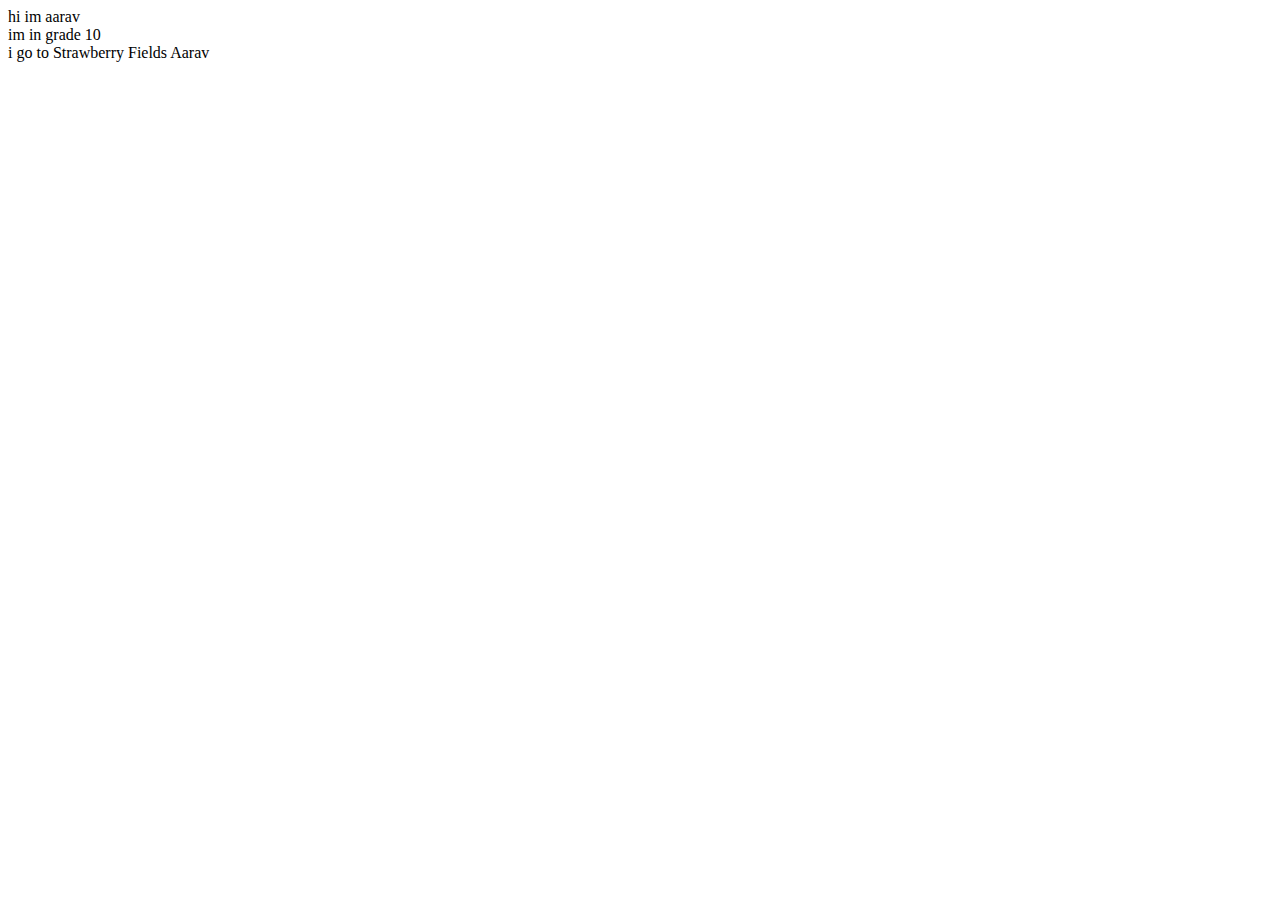
<file: index.html>
<!DOCTYPE html>
<html>
<head><!--this is head section of html file-->
    <title>
     123
    </title>
</head>
<body><!-- this is the body of html-->
  hi im aarav<br>
  im in grade 10<br>
  i go to Strawberry Fields
  Aarav 
</body>
</html>
</file>
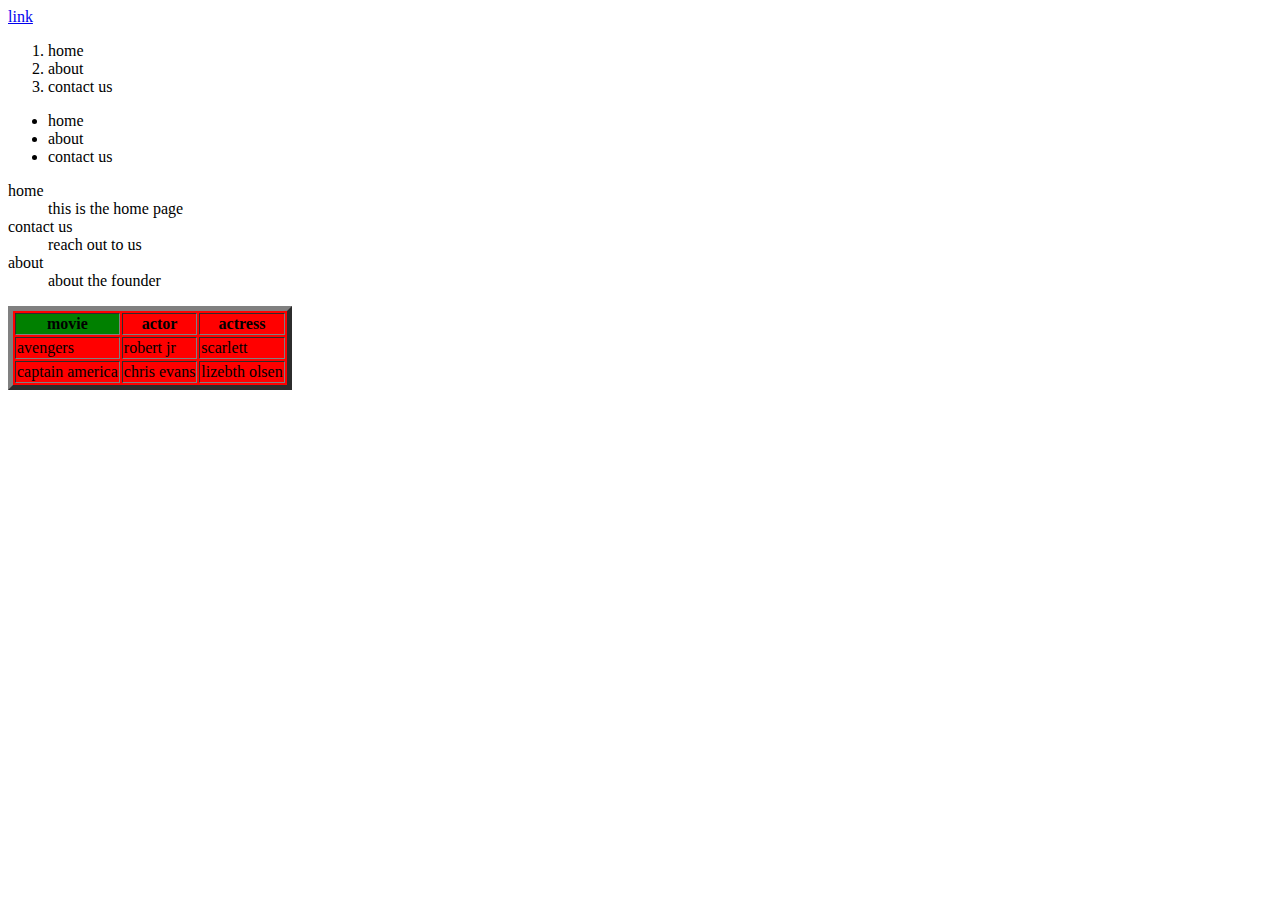
<file: abc.html>
<!DOCTYPE>
<html>
<head>
    <title>
        hyperlinks
    </title>
</head>
<body>
    <a href ="https://www.google.com/">link</a>

    <ol>
        <li>home</li>
        <li>about</li>
        <li>contact us</li>
    </ol>
    <ul>
        <li>home</li>
        <li>about</li>
        <li>contact us</li>
    </ul>

    <dl>
        <dt>home</dt><dd>this is the home page</dd>
        <dt>contact us</dt><dd>reach out to us</dd>
        <dt>about</dt><dd>about the founder</dd>
    </dl>

    <table bgcolor="red", border="5">
        <tr>
            <th bgcolor="green">movie</th>
            <th>actor</th>
            <th>actress</th>
        </tr>
        <tr>
            <td>avengers</td>
            <td>robert jr</td>
            <td>scarlett</td>
        </tr>
        <tr>
            <td>captain america</td>
            <td>chris evans</td>
            <td>lizebth olsen</td>
        </tr>
    </table>
</body>
</html>
</file>
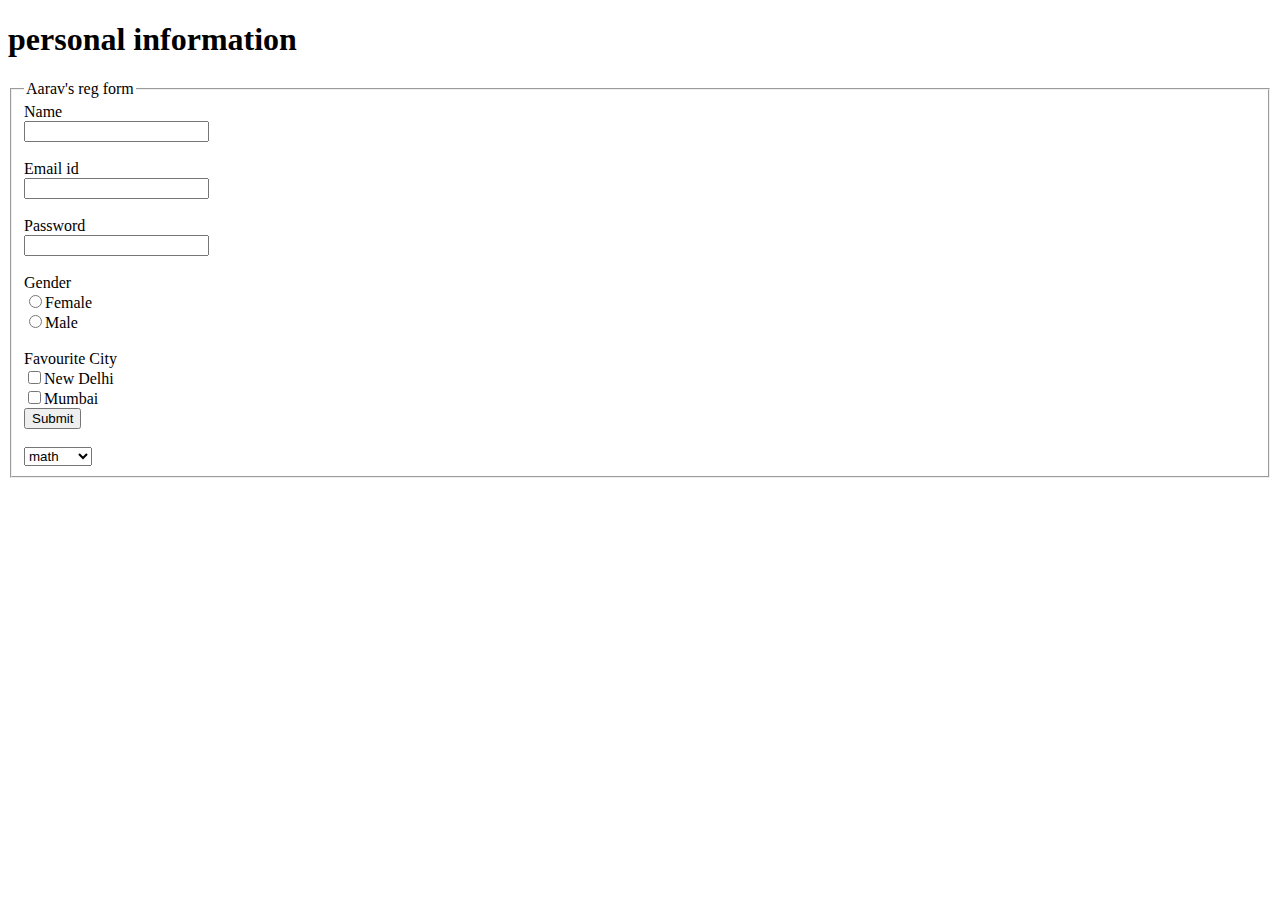
<file: act.html>
<!DOCTYPE html>
<html>
    <head>
        <title>Form</title>
    </head>
    <body>
        <h1>personal information</h1>
        <form>
            <fieldset>
                <legend>Aarav's reg form</legend>
            <label >Name</label><br>
            <input type="text" id="Name"><br><br>
            <label>Email id</label><br>
            <input type="email" id="email"><br><br>
            <label>Password</label><br>
            <input type="password" id="password"><br><br>
            <label>Gender</label><br>
            <input type="radio" id="female" name="Gender" value="Female">Female<br>
            <input type="radio" id="male" name="Gender" value="male">Male<br><br>
            <label>Favourite  City</label><br>
            <input type="checkbox" id="New delhi" nmae="City" value="new delhi">New Delhi<br>
            <input type="checkbox" id="Mumbai" nmae="City" value="mumbai">Mumbai<br>
            <input type="submit"><br><br>

            <select name="Subjects" id="subjects">
                <option value="Math">math</option>
                <option value="IT">IT</option>
                <option value="Science">science</option>
            </select>
        </fieldset>

        </form>
    </body>
</html>
</file>
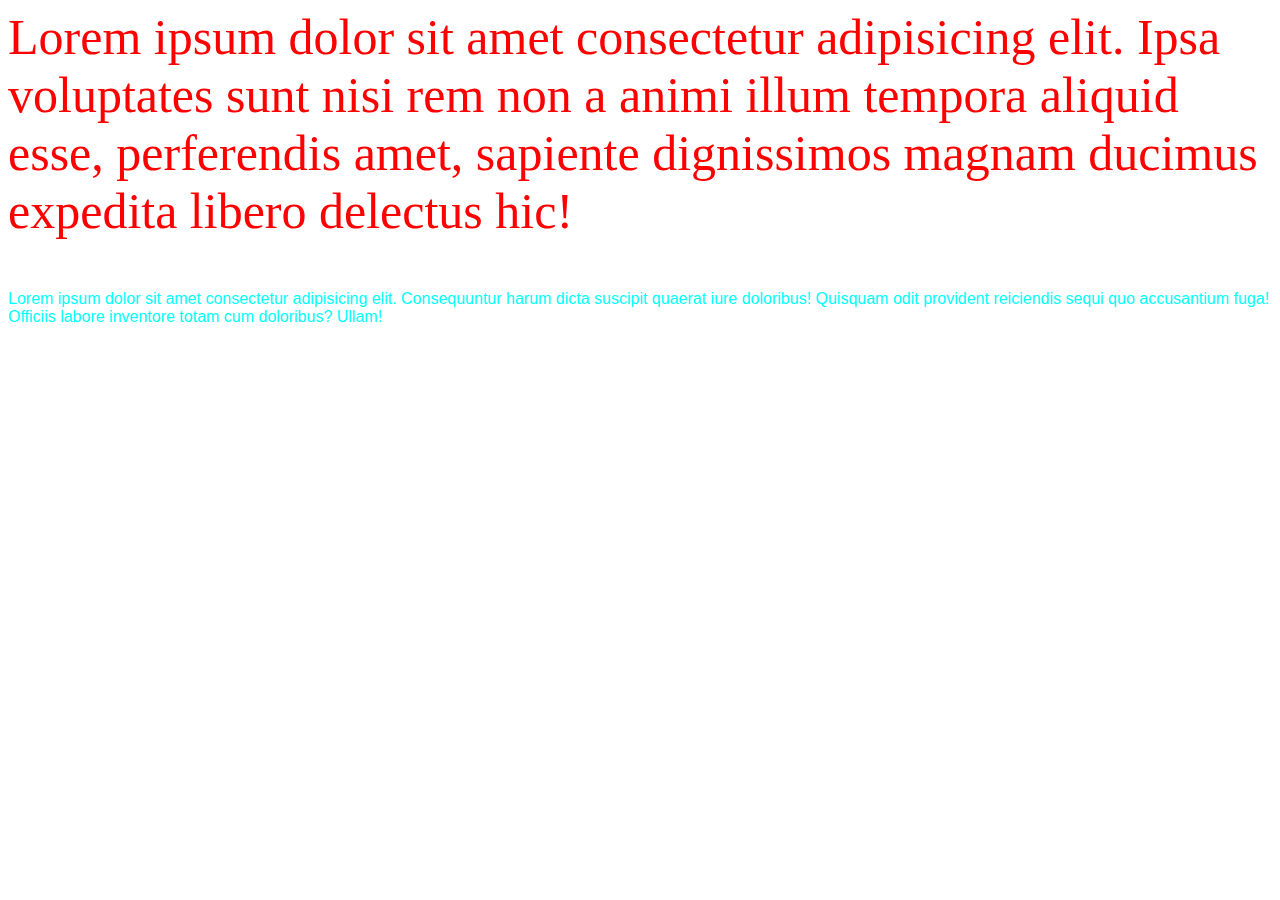
<file: css.html>
<html lang="en">
<head>
    <meta charset="UTF-8">
    <meta name="viewport" content="width=device-width, initial-scale=1.0">
    <title>typography</title>
    <style>
        .para{
color: red;
font-size:50px;

        }
        .para2{
            color:cyan ;
            font-family: 'Gill Sans', 'Gill Sans MT', Calibri, 'Trebuchet MS', sans-serif;
        }
    </style>
</head>
<body>
    <p class="para">Lorem ipsum dolor sit amet consectetur adipisicing elit. Ipsa voluptates sunt nisi rem non a animi illum tempora aliquid esse, perferendis amet, sapiente dignissimos magnam ducimus expedita libero delectus hic!</p>
    <p class="para2">Lorem ipsum dolor sit amet consectetur adipisicing elit. Consequuntur harum dicta suscipit quaerat iure doloribus! Quisquam odit provident reiciendis sequi quo accusantium fuga! Officiis labore inventore totam cum doloribus? Ullam!</p>
</body>
</html>
</file>
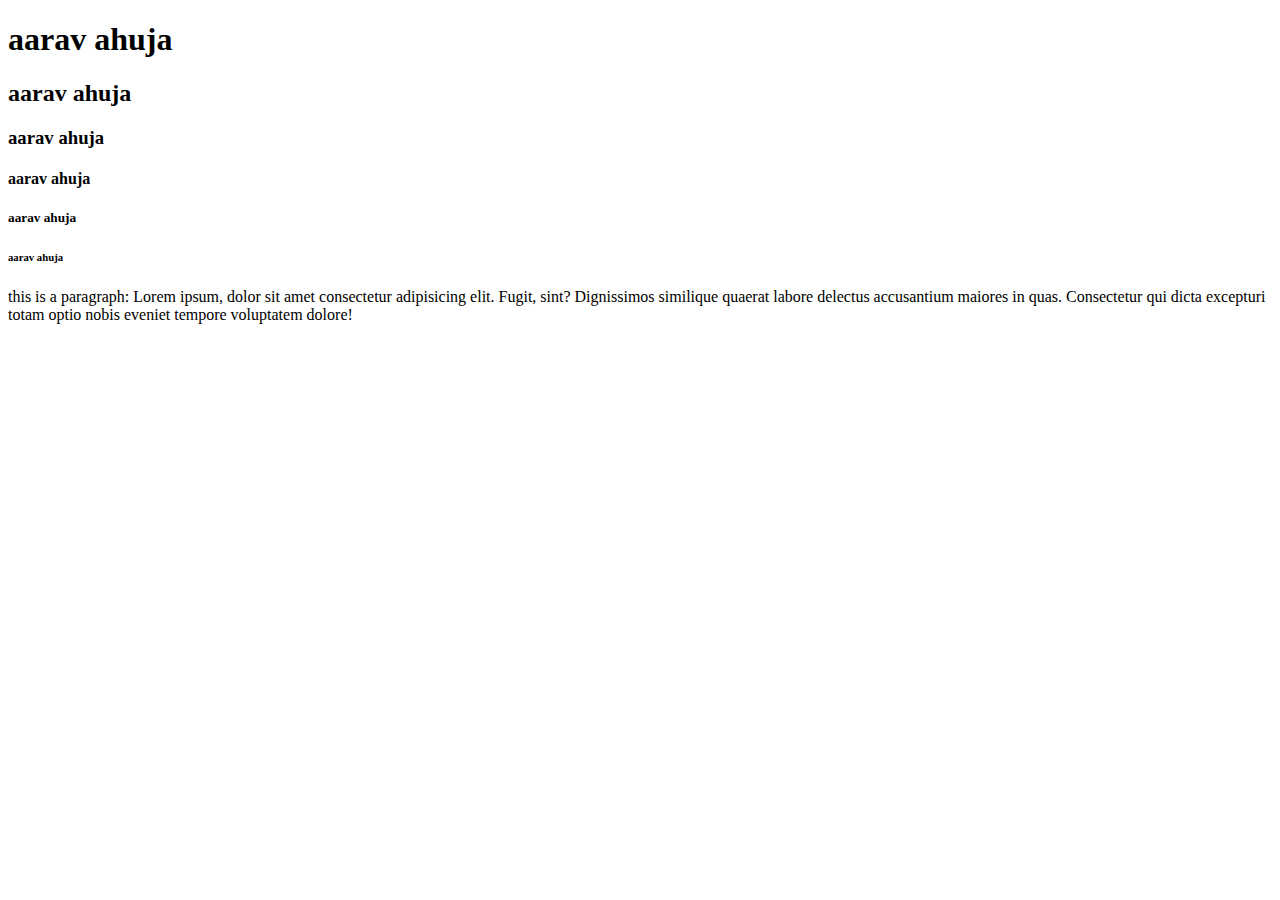
<file: headings.html>
<!DOCTYPE HTML>
<html>
<head>
    <title>
        Headings and Paragraphs
    </title>
</head>
<body>
<h1>aarav ahuja</h1>
<h2>aarav ahuja</h2>
<h3>aarav ahuja</h3>
<h4>aarav ahuja</h4>
<h5>aarav ahuja</h5>
<h6>aarav ahuja</h6>
<P>this is a paragraph: Lorem ipsum, dolor sit amet consectetur adipisicing elit. Fugit, sint? Dignissimos similique quaerat labore delectus accusantium maiores in quas. Consectetur qui dicta excepturi totam optio nobis eveniet tempore voluptatem dolore!</P>
</body>
</html>
</file>
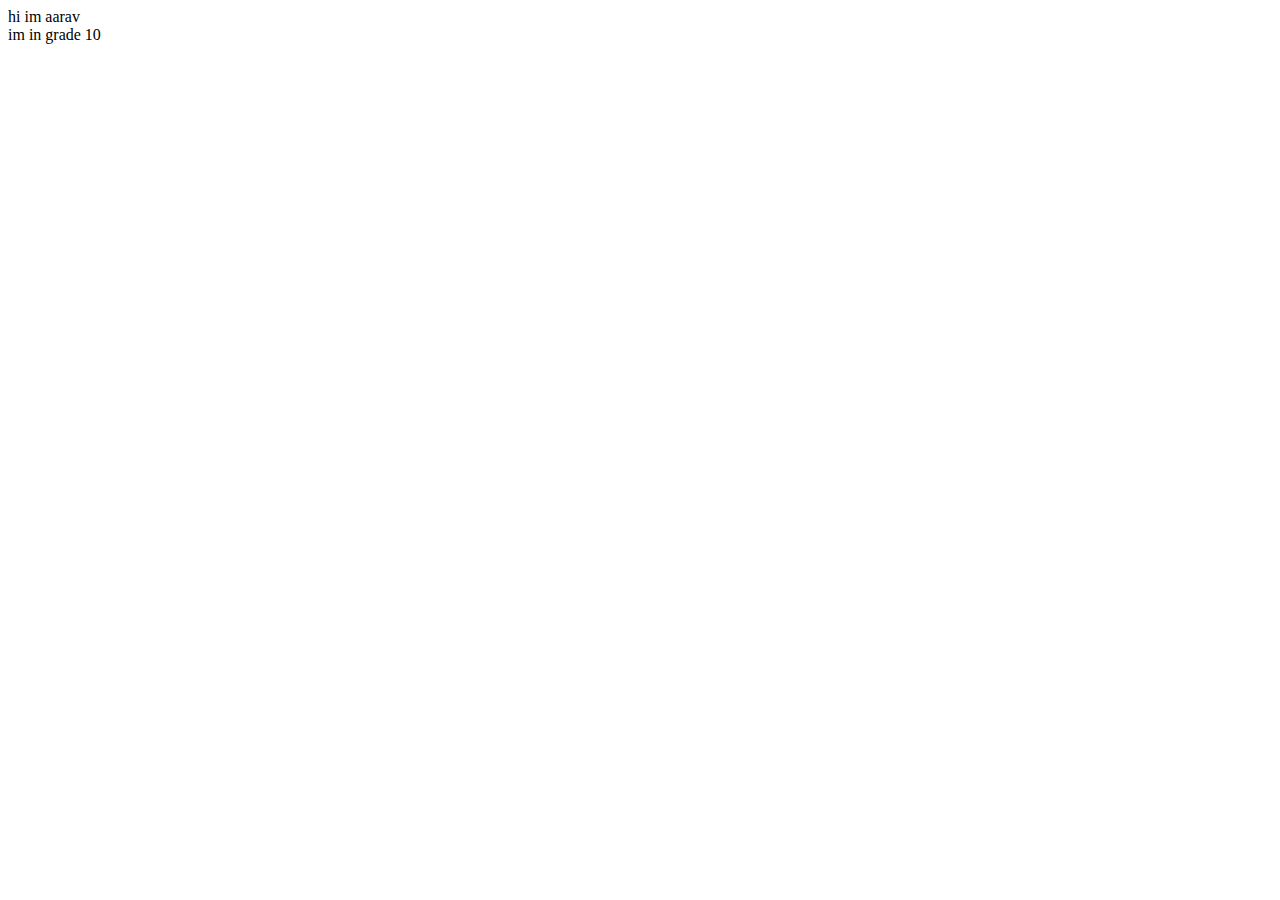
<file: project1.html>
<!DOCTYPE html>
<html>

<head><!--this is head section of html file-->
  <title>
    123
  </title>
</head>

<body><!-- this is the body of html-->
  hi im aarav<br>
  im in grade 10<br>
</body>

</html>
</file>
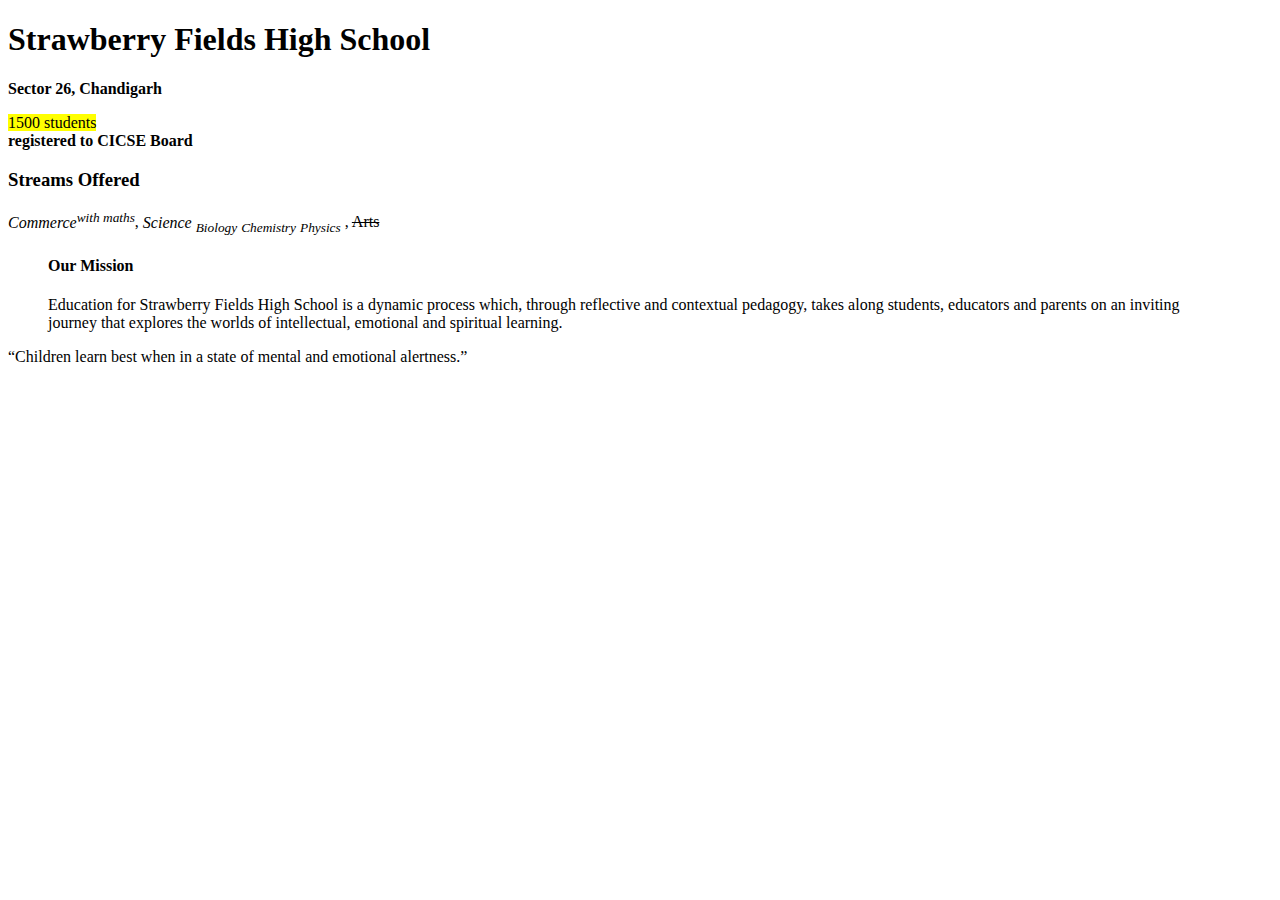
<file: project2.html>
<!DOCTYPE html>
<html>
    <head>
        <title>
         SFHS
        </title>
    </head>
    <body>
        <h1>Strawberry Fields High School</h1>
        <b><p>Sector 26, Chandigarh</p></b>
         <mark>1500 students</mark><br>
         <strong>registered to CICSE Board</strong>
         <h3>Streams Offered</h3>
         <i>Commerce<sup>with maths</sup></i>, <em>Science <sub>Biology</sub> <sub>Chemistry</sub> <sub>Physics</sub> </em>,       <del>Arts</del>

         <blockquote cite="https://strawberryfieldshighschool.com/">
         <h4>Our Mission</h4>
        Education for Strawberry Fields High School is a dynamic process which, through reflective and contextual pedagogy,
        takes along students, educators and parents on an inviting journey that explores the worlds of intellectual, emotional
        and spiritual learning.</blockquote>

        <q>Children learn best when in a state of mental and emotional alertness.</q>
        

        

        
        


    </body>
</html>
</file>
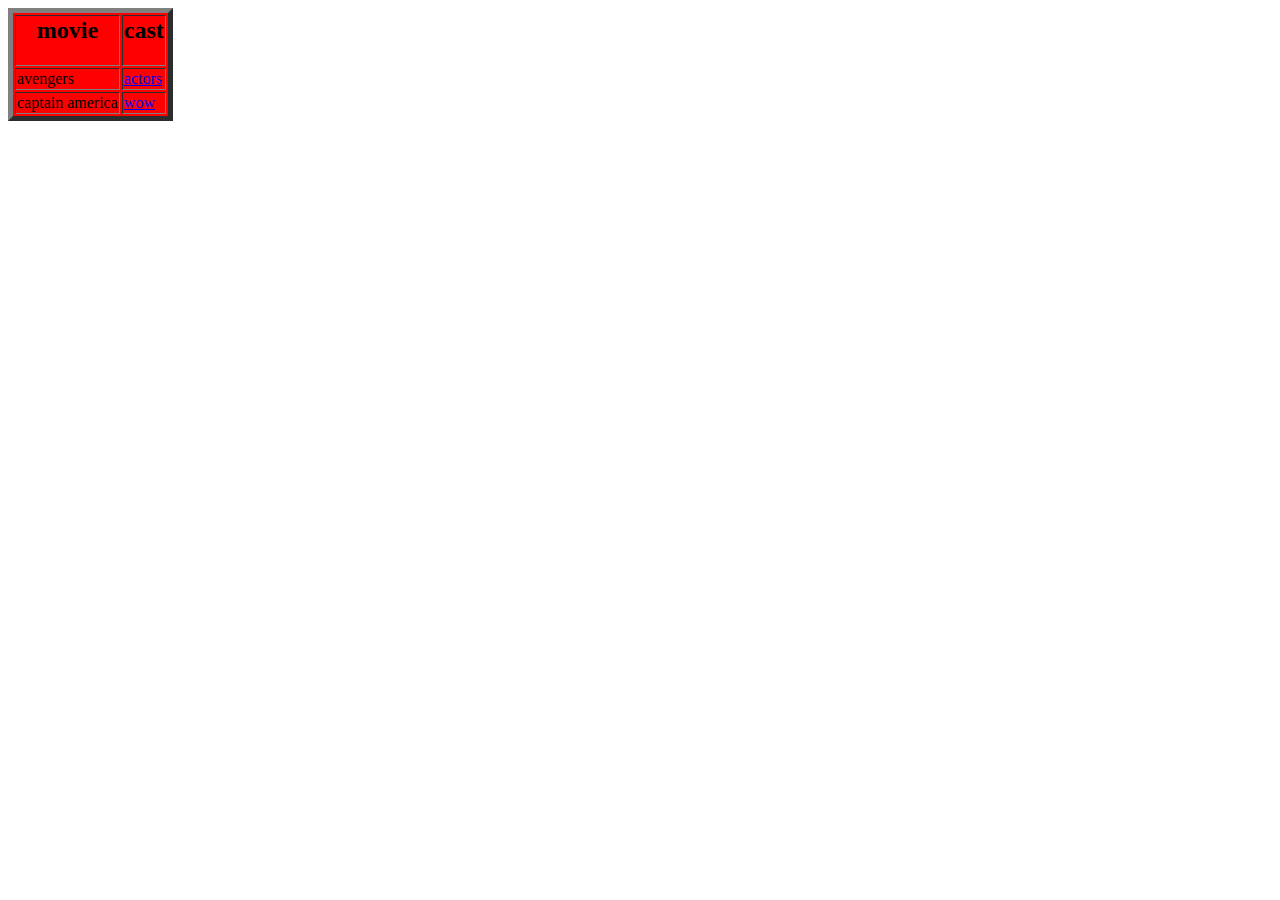
<file: project3.html>
<!DOCTYPE>
<html>
    <head>
        <title>web page</title>
    </head>
    <body>
        <table border="5" bgcolor="red">
            <tr>
                <th><h2>movie</h2></th>
                <th><h2>cast</h2></th>
            </tr>
            <tr>
                <td>avengers</td>
                <td><a href="https://www.google.com/search?q=avengers+cast&sca_esv=4da7261d6af0beeb&sxsrf=AE3TifNrNXMu8MDfzmi28FSSmTQ7xtjomA%3A1751463804934&source=hp&ei=fDdlaIbkNtCTvr0PjajwsAM&iflsig=AOw8s4IAAAAAaGVFjDzefX6iGekQb3FSUWxpOYUayvfP&ved=0ahUKEwiGkraPp56OAxXQia8BHQ0UHDYQ4dUDCBo&uact=5&oq=avengers+cast&gs_lp=[base64]&sclient=gws-wiz">actors</a></td>
            </tr>
            <tr>
                <td>captain america</td>
                <td><a href="https://www.google.com/search?q=captain+americacast&sca_esv=4da7261d6af0beeb&sxsrf=AE3TifMSsiJEg6MIqt1sDUhot39KLpfVIw%3A1751463809857&ei=gTdlaNyJNMWI4-EPm8WtkQQ&ved=0ahUKEwiczuSRp56OAxVFxDgGHZtiK0IQ4dUDCBA&uact=5&oq=captain+americacast&gs_lp=[base64]&sclient=gws-wiz-serp">wow</a></td>
            </tr>
        </table>
    </body>
</html>
</file>
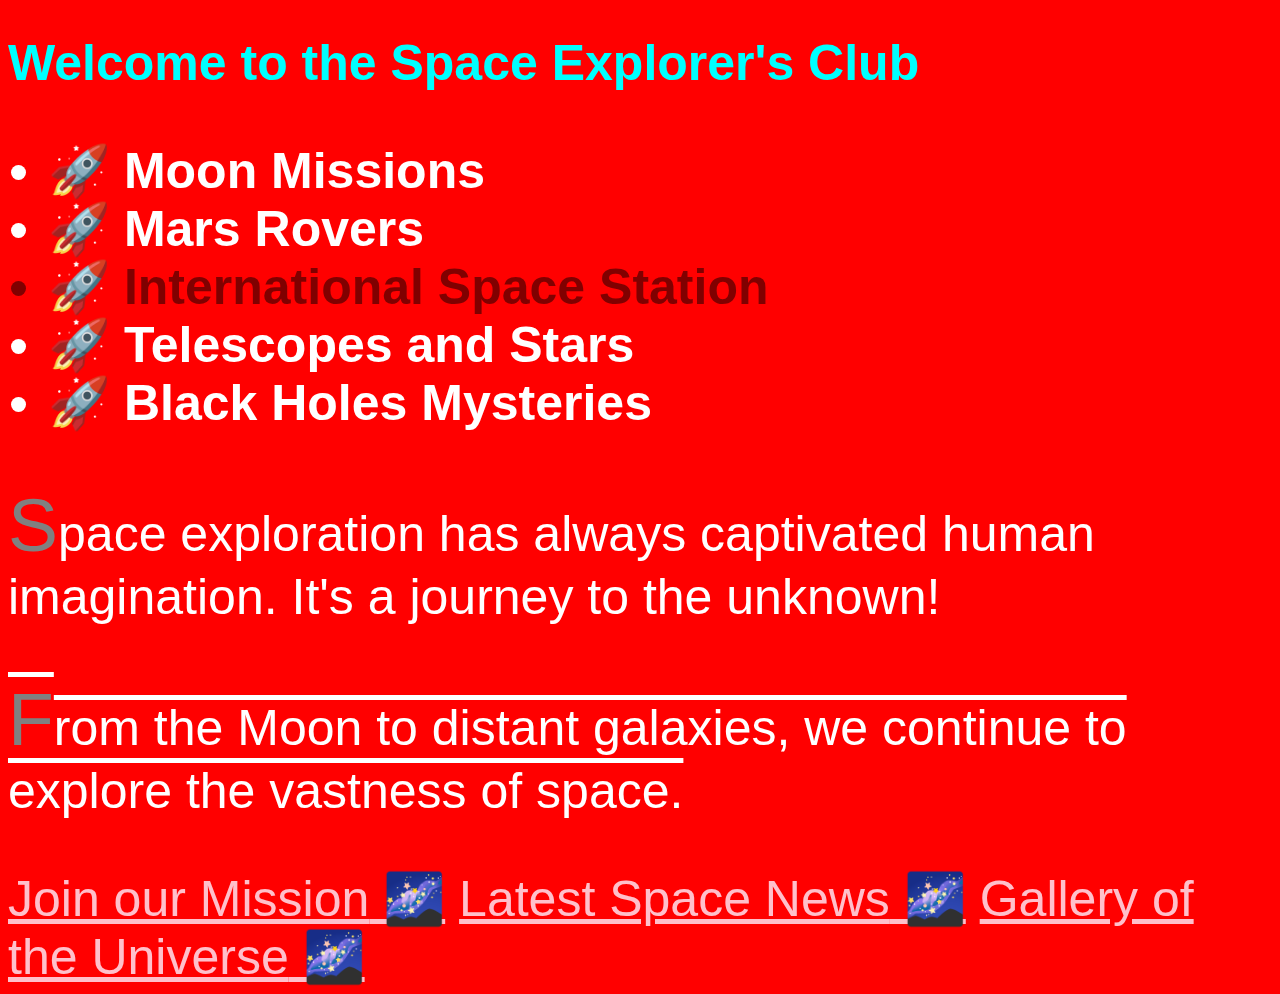
<file: selectors.html>
<!DOCTYPE html>
<html>

<head>
    <link href="styless.css" rel="stylesheet" type="text/css" />
</head>

<body>
    <h1>Welcome to the Space Explorer's Club</h1>
    <ul>
        <li>Moon Missions</li>
        <li>Mars Rovers</li>
        <li>International Space Station</li>
        <li>Telescopes and Stars</li>
        <li>Black Holes Mysteries</li>
    </ul>
    <p>Space exploration has always
        captivated human imagination.
        It's a journey to the unknown!</p>

    <p>From the Moon to distant galaxies,
        we continue to explore the
        vastness of space.</p>
    <a href="#">Join our Mission</a>
    <a href="#">Latest Space News</a>
    <a href="#">Gallery of the Universe</a>
</body>

</html>
</file>
<file: styless.css>
*{
    font-size:50px;
    text-transfrom:uppercase;

}

body{
    font-family:'Ariel', sans-serif;
    background-color: red;
    color:white;

}

h1{
    color:cyan;
}

a{
    color:pink;
    text-decoration:underline;
}

a:hover{
    color:yellow
}

ul>li{
    font-weight:bold;

}
h1+p{
    background-color:orange;
    padding:25px;
    border-radius:10px;
}
ul li:hover{
    color:green;
}
ul li:nth-child(3){
    color:maroon;
}

p:not(:first-of-type){
    text-decoration:overline;
}

ul li:before{
    content: "🚀 ";
}

a:after{
    content:" 🌌";
}

p:first-letter{
    font-size:150%;
    color:grey;
}

input[type="text"]{

    border-color:green;
}

input[type="password"]{

    border-color:yellow;
}
</file>
